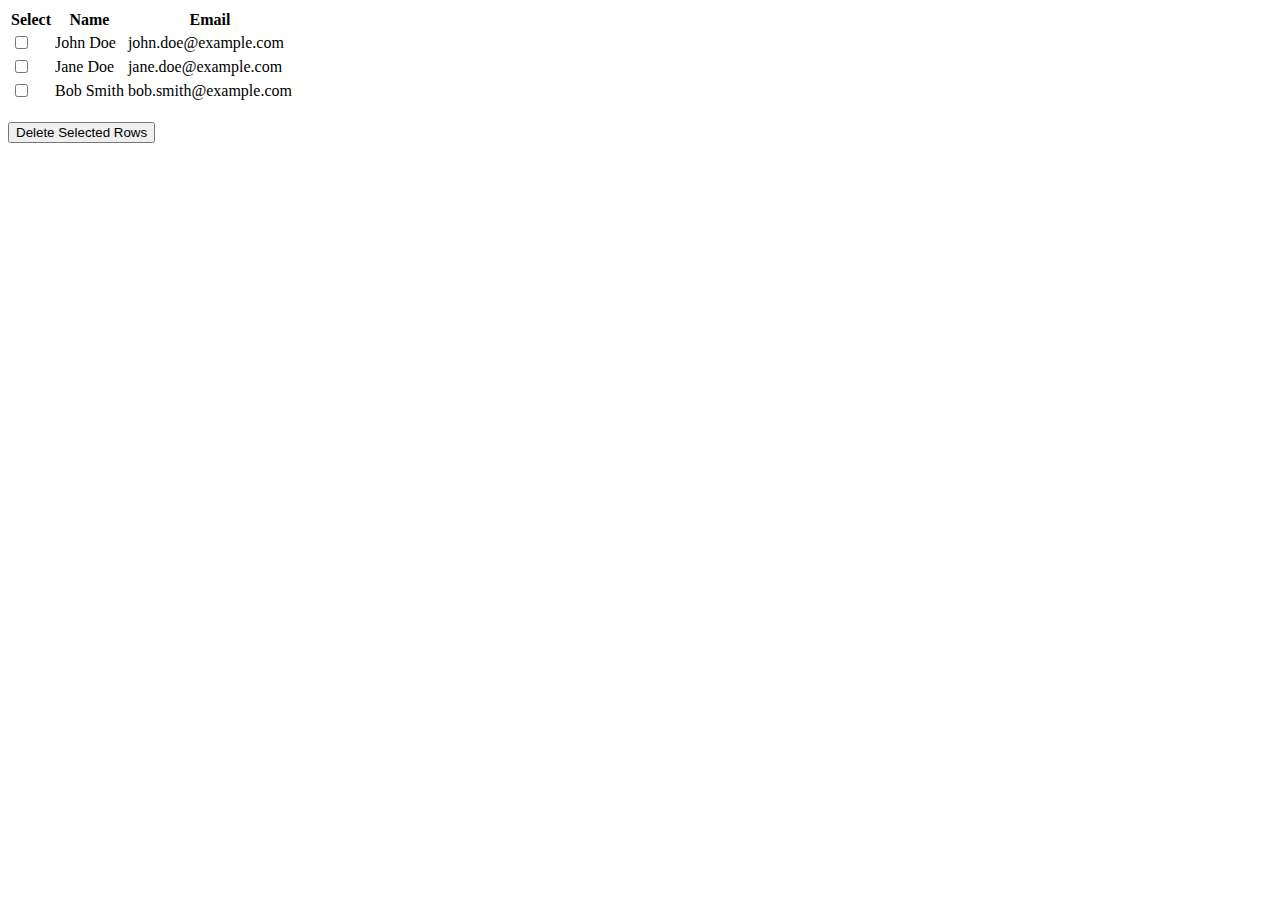
<file: tru2.html>
<!DOCTYPE html>
<html>
<head>
	<title>Delete Rows</title>
	<script>
		function deleteRows() {
			// Get a reference to the table and the checkboxes
			var table = document.getElementById("myTable");
			var checkboxes = document.getElementsByName("selected[]");

			// Loop through all the checkboxes
			for (var i = 0; i < checkboxes.length; i++) {
				// If the checkbox is checked, remove the corresponding row
				if (checkboxes[i].checked) {
					table.deleteRow(i+1);
					i--;
				}
			}
		}
	</script>
</head>
<body>
	<table id="myTable">
		<tr>
			<th>Select</th>
			<th>Name</th>
			<th>Email</th>
		</tr>
		<tr>
			<td><input type="checkbox" name="selected[]"></td>
			<td>John Doe</td>
			<td>john.doe@example.com</td>
		</tr>
		<tr>
			<td><input type="checkbox" name="selected[]"></td>
			<td>Jane Doe</td>
			<td>jane.doe@example.com</td>
		</tr>
		<tr>
			<td><input type="checkbox" name="selected[]"></td>
			<td>Bob Smith</td>
			<td>bob.smith@example.com</td>
		</tr>
	</table>
	<br>
	<button onclick="deleteRows()">Delete Selected Rows</button>
</body>
</html>
</file>
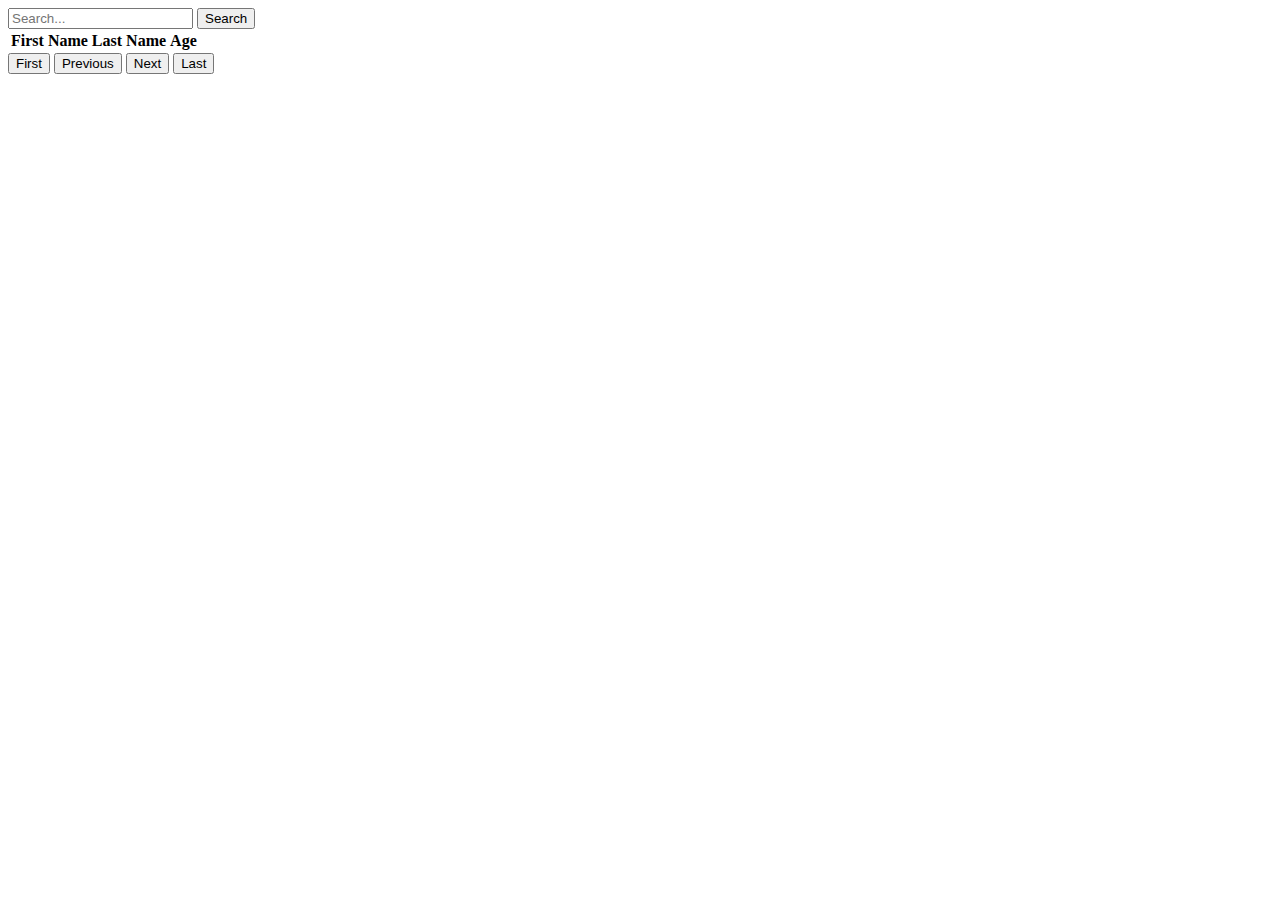
<file: tryyy.html>
<!DOCTYPE html>
<html>
<head>
  <title>Pagination Example</title>
</head>
<body>
  <div>
    <input type="text" id="search-input" placeholder="Search...">
    <button id="search-button">Search</button>
  </div>
  <table>
    <thead>
      <tr>
        <th>First Name</th>
        <th>Last Name</th>
        <th>Age</th>
      </tr>
    </thead>
    <tbody id="table-body"></tbody>
  </table>
  <div>
    <button id="first-button">First</button>
    <button id="previous-button">Previous</button>
    <span id="page-buttons"></span>
    <button id="next-button">Next</button>
    <button id="last-button">Last</button>
  </div>

  <script>
    // Define the number of rows per page
    const ROWS_PER_PAGE = 10;

    // Define a global variable to store the filtered rows
    let filteredRows = [];

    // Define a function to update the table with the rows for a given page number
    function updateTable(pageNum) {
      // Determine the start and end indices for the current page
      const startIndex = (pageNum - 1) * ROWS_PER_PAGE;
      const endIndex = startIndex + ROWS_PER_PAGE;

      // Get the rows for the current page
      const rows = filteredRows.slice(startIndex, endIndex);

      // Update the table with the rows for the current page
      const tableBody = document.querySelector('#table-body');
      tableBody.innerHTML = '';
      rows.forEach(row => {
        const tr = document.createElement('tr');
        row.forEach(cell => {
          const td = document.createElement('td');
          td.textContent = cell;
          tr.appendChild(td);
        });
        tableBody.appendChild(tr);
      });
    }

    // Define a function to update the pagination buttons
    function updatePaginationButtons(currentPage, numPages) {
      const firstButton = document.querySelector('#first-button');
      const previousButton = document.querySelector('#previous-button');
      const nextButton = document.querySelector('#next-button');
      const lastButton = document.querySelector('#last-button');
      const pageButtons = document.querySelector('#page-buttons');

      // Disable or enable the "first" and "previous" buttons
      if (currentPage === 1) {
        firstButton.disabled = true;
        previousButton.disabled = true;
      } else {
        firstButton.disabled = false;
        previousButton.disabled = false;
      }

      // Disable or enable the "next" and "last" buttons
      if (currentPage === numPages) {
        nextButton.disabled = true;
        lastButton.disabled = true;
      } else {
        nextButton.disabled = false;
        lastButton.disabled = false;
      }

      // Update the page buttons
      pageButtons.innerHTML = '';
      for (let i = 1; i <= numPages; i++) {
        const button = document.createElement('button');
        button.textContent = i;
        if (i === currentPage) {
          button.disabled = true;
        } else {
          button.addEventListener('click', () => handlePageButtonClick(i));
        }
        pageButtons.appendChild(button);
      }
    }

    // Define a function to handle user interactions with the pagination buttons
    function handlePageButtonClick(pageNum) {
      updateTable(pageNum);
      updatePaginationButtons(pageNum, Math.ceil(filteredRows.length / ROWS_PER_PAGE));
    }

    //
    </script>
</file>
